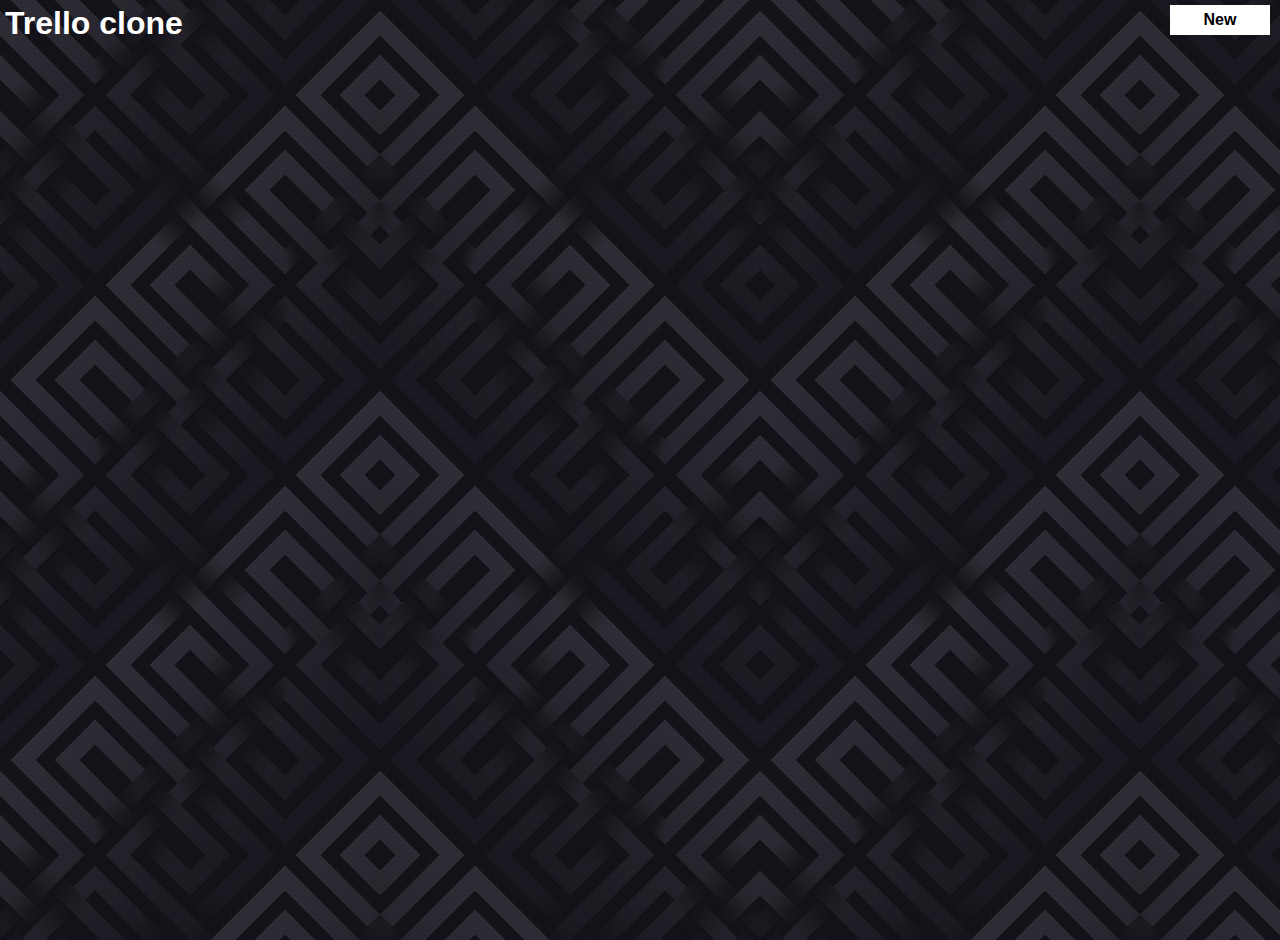
<file: index.html>
<!DOCTYPE html>
<html lang="en">
<head>
    <meta charset="UTF-8">
    <meta name="viewport" content="width=device-width, initial-scale=1.0">
    <link rel="stylesheet" href="css/style.css">
    <title>Document</title>
</head>
<body>
    <nav>
        <h1>Trello clone</h1>
        <button id="addNewCatBtn">New</button>
    </nav>

    <div class="board">

    </div>

    <div class="newCatPopNone">
        <form>
            <label>Name:</label>
            <input type="text" id="nameInput" autocomplete="off">
            <br>
            <label>Description:</label>
            <input type="text" id="descInput" autocomplete="off">
            <br>
            <button id="confirmCatBtn">Add</button>
        </form>
    </div>

    <div class="newTaskPopNone">
        <form>
            <label>Task:</label>
            <br>
            <input type="text" class="taskInput" autocomplete="off">
            <button id="confirmTaskBtn">Add</button>
        </form>
    </div>

    <script src="./scripts/app.js" type="module"></script>
</body>
</html>
</file>
<file: css/style.css>
* {
    box-sizing: border-box;
    margin: 0;
    padding: 0;
}

html {
    height: 100%;
}

body {
    height: 100%;
    background-image: url("/images/background.jpg");    
    overflow-x: scroll;
    overflow-y: hidden;
    font-family: Verdana, Geneva, Tahoma, sans-serif;
}

.board {
    display: flex;
    position: relative;
    height: 100%;
}

        /* Navigation */

nav {
    display: flex;
    height: 40px;
    width: 100%;
    color: #05386B;
}

h1 {
    color: white;
    font-size: 2rem;
    height: 30px;
    margin: 5px;
}

        /* Categories */

.cat {
    position: relative;
    display: inline-block;
    margin: 20px;
    width: 260px;
    height: 80%;
    word-break: break-all;
    background-color: #222222;
    color: white;
}

.cat p {
    margin: 5px;
}

        /* Task box and tasks */

.list {
    margin-top: 20px;
    height: 75%;
    width: 260px;
    background-color:#333333;
    overflow-y: auto;
}

.list p {
    margin: 0px;
    padding: 5px;
    font-weight: bold;
}

.listItem {
    width: 230px;
    min-height: 24px;
    margin: 10px;
    padding: 3px;
    border-radius: 5px;
    background-color: white;
    color: black;
}

        /* Buttons */
        
button {
    width: 100px;
    height: 30px;
    margin: 5px;
    margin: 5px;
    font-weight: bold;
    background-color:white;
    color: black;
    border: none;
}

#addNewCatBtn {
    position: absolute;
    right: 5px;
    width: 100px;
    height: 30px;
    margin: 5px;
    border: none;
    font-weight: bold;
    font-size: 1rem;
}

.newCatPop button {
    background-color: #222222;
    color: white;
}

.catBtns {
    height: 41px;
    display: flex;
    justify-content: space-between;
}

.removeCatBtn {
    height: 30px;
    margin: 10px 10px;
}

.removeItemBtn {
    float: right;
    height: 18px;
    width: 18px;
    margin: 2px;
    padding: 1px;
}

.taskBtn {
    height: 30px;
    margin: 10px 15px;
}

        /* New category */

.newCatPopNone {
    display: none;
}

.newCatPop {
    display: block;
    position: absolute;
    height: 200px;
    width: 400px;
    padding: 20px;
    top: 200px;
    left: 0;
    right: 0;
    margin-left: auto;
    margin-right: auto;
    z-index: 1000;
    border-radius: 15px;
    background-color: white;
    color: black;
    font-weight: bold;
}

.newCatPop input {
    margin-bottom: 30px;
}

.newCatPop button {
    width: 100px;
    height: 35px;
    border: none;
}
    
            /* New task */
    
.newTaskPopNone {
    display: none;
}

.newTaskPop {
    display: block;
    position: absolute;
    height: 110px;
    width: 400px;
    padding: 20px;
    top: 200px;
    left: 0;
    right: 0;
    margin-left: auto;
    margin-right: auto;
    z-index: 1000;
    border-radius: 15px;
    background-color: white;
    color: black;
    font-weight: bold;
}

.newTaskPop input {
    margin-bottom: 30px;
}

.newTaskPop button {
    width: 100px;
    height: 35px;
    border: none;
}
</file>
